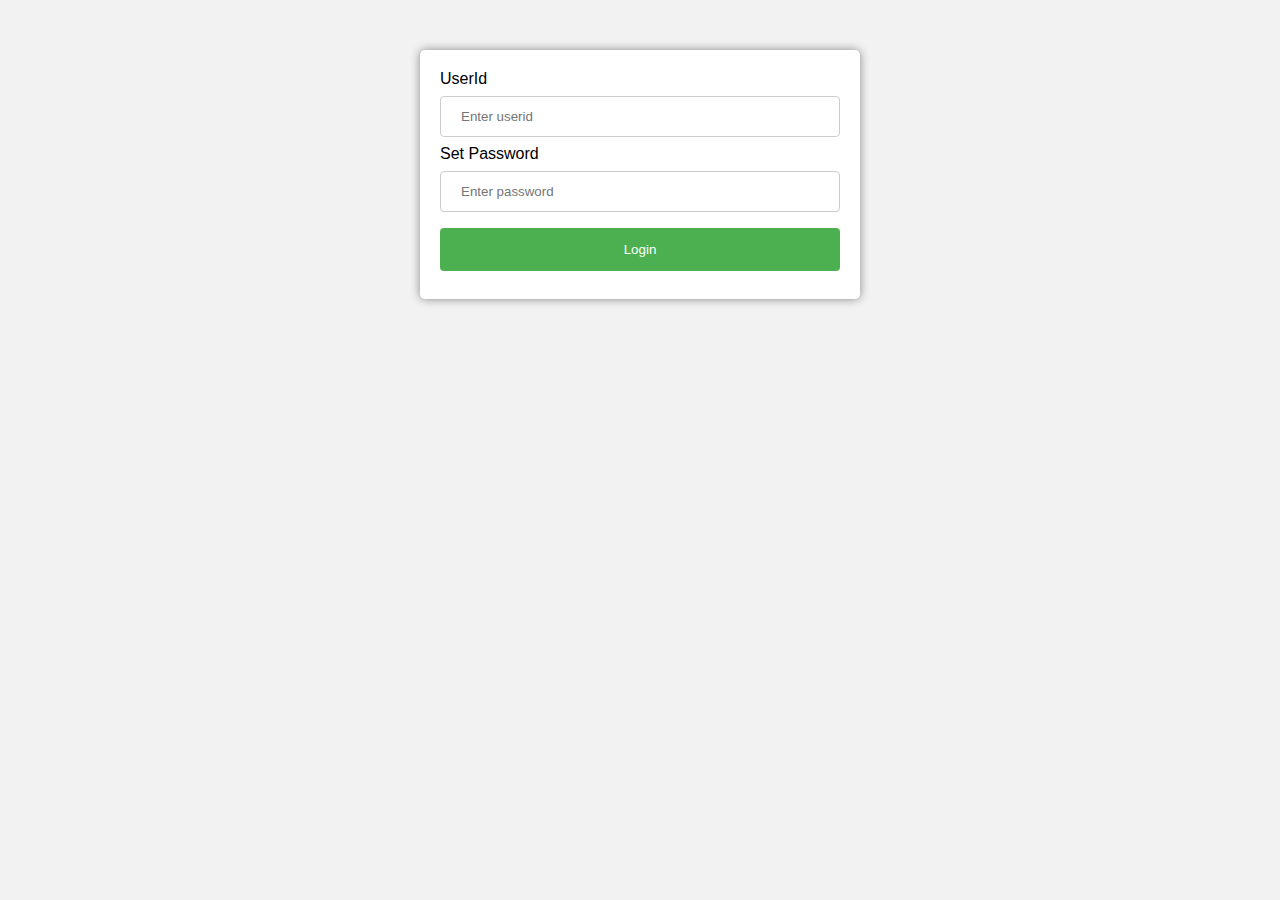
<file: src/main/webapp/loginpage.html>
<!DOCTYPE html>
<html>
<head>
<meta charset="ISO-8859-1">
<title>Insert title here</title>
<style>
		body {
			font-family: Arial, sans-serif;
			background-color: #f2f2f2;
		}
		form {
			background-color: #ffffff;
			padding: 20px;
			border-radius: 5px;
			box-shadow: 0px 0px 10px #888888;
			max-width: 400px;
			margin: 50px auto;
		}
		h2 {
			text-align: center;
			margin-top: 0;
		}
		input[type=text], input[type=password] {
			width: 100%;
			padding: 12px 20px;
			margin: 8px 0;
			display: inline-block;
			border: 1px solid #ccc;
			border-radius: 4px;
			box-sizing: border-box;
		}
		button[type=submit] {
			background-color: #4CAF50;
			color: white;
			padding: 14px 20px;
			margin: 8px 0;
			border: none;
			border-radius: 4px;
			cursor: pointer;
			width: 100%;
		}
		button[type=submit]:hover {
			background-color: #45a049;
		}
	</style>
</head>
<body>
	<form action="Login" method ="post">
	<label for="userid">UserId</label>
	<input type="text" id="userid" name="userid" placeholder="Enter userid" required>
	<label for="password">Set Password</label>
	<input type="text" id="password" name="password" placeholder="Enter password" required>
	<button type="submit">Login</button>
	</form>
	</form>
</body>
</html>
</file>
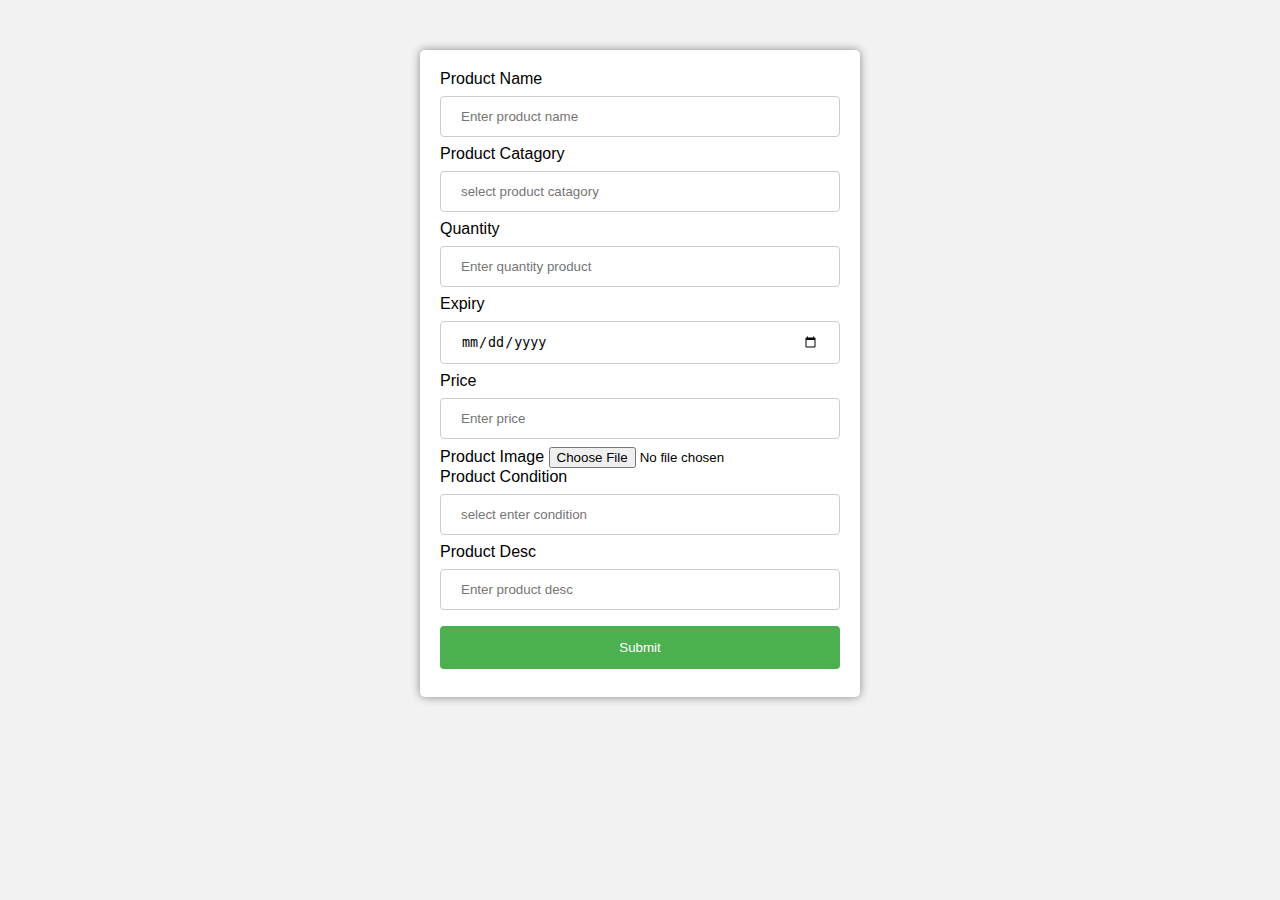
<file: src/main/webapp/saleproduct.html>
<!DOCTYPE html>
<html>
<head>
<meta charset="ISO-8859-1">
<title>SignUp</title>
<style>
		body {
			font-family: Arial, sans-serif;
			background-color: #f2f2f2;
		}
		form {
			background-color: #ffffff;
			padding: 20px;
			border-radius: 5px;
			box-shadow: 0px 0px 10px #888888;
			max-width: 400px;
			margin: 50px auto;
		}
		h2 {
			text-align: center;
			margin-top: 0;
		}
		input[type=text], input[type=password], input[type=date], input[type=number] {
			width: 100%;
			padding: 12px 20px;
			margin: 8px 0;
			display: inline-block;
			border: 1px solid #ccc;
			border-radius: 4px;
			box-sizing: border-box;
		}
		button[type=submit] {
			background-color: #4CAF50;
			color: white;
			padding: 14px 20px;
			margin: 8px 0;
			border: none;
			border-radius: 4px;
			cursor: pointer;
			width: 100%;
		}
		button[type=submit]:hover {
			background-color: #45a049;
		}
	</style>
</head>
<body>
	<form action="Sale"  method="post" enctype="multipart/form-data">
	<label for="pname">Product Name</label>
	<input type="text" id="pname" name="pname" placeholder="Enter product name" required>
	<label for="catagory">Product Catagory</label>
	<input type="text" id="catagory" name="catagory" placeholder="select product catagory" required>
	<label for="quantity">Quantity</label>
	<input type="number" id="quantity" name="quantity" placeholder="Enter quantity product" required>
	<label for="expiry">Expiry</label>
	<input type="date" id="expiry" name="expiry" placeholder="Enter expiry" pattern="yyyy-mm-dd" required>
	<label for="price">Price</label>
	<input type="number" id="price" name="price" placeholder="Enter price" required>
	<label for="photo">Product Image</label>
	<input type="file" id="photo" name="photo" placeholder="uplode product image" required>
	<label for="condition">Product Condition</label>
	<input type="text" id="condition" name="condition" placeholder="select enter condition" required>
	<label for="desc">Product Desc</label>
	<input type="text" id="desc" name="desc" placeholder="Enter product desc" required>
	<button type="submit">Submit</button>
	</form>
</body>
</html>
</file>
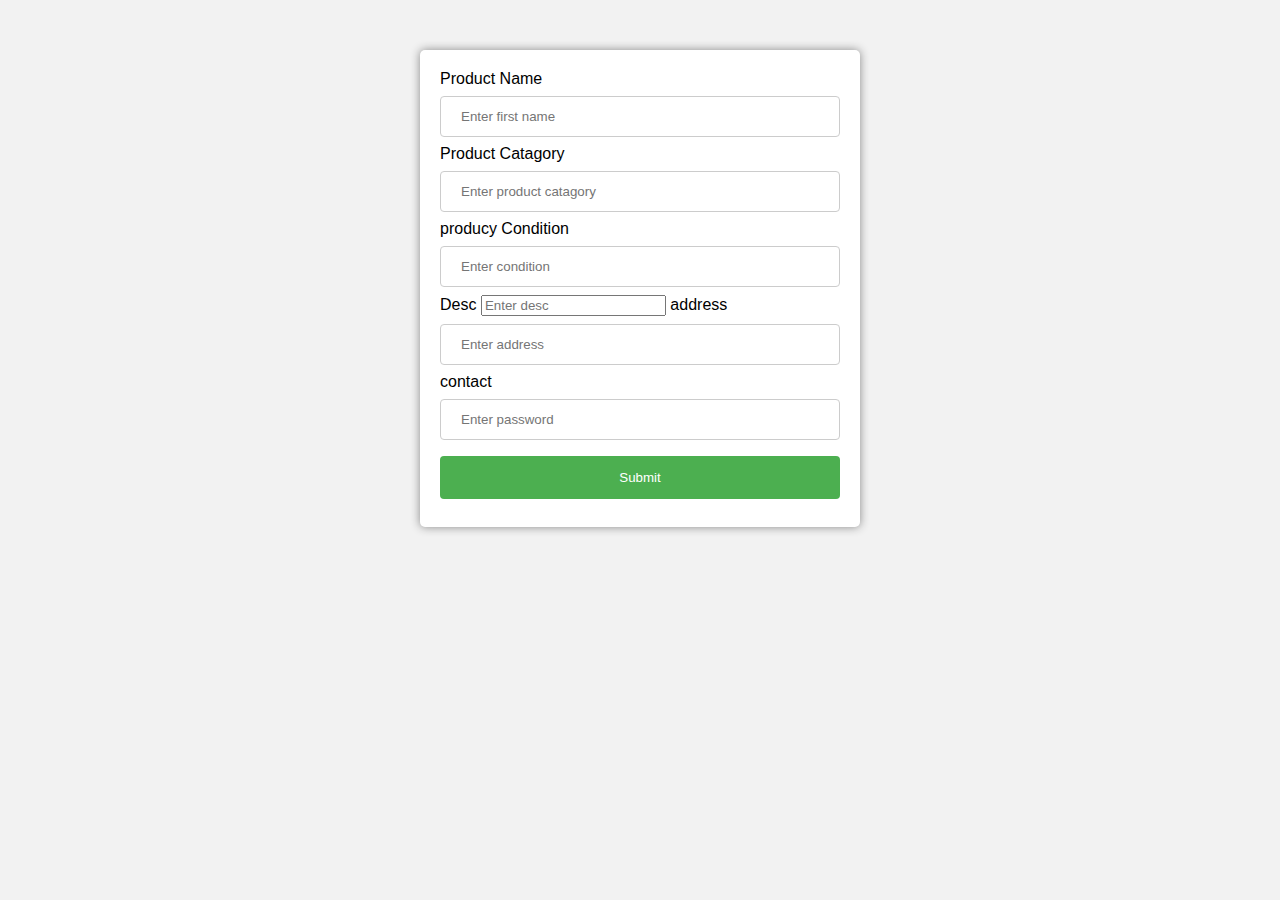
<file: src/main/webapp/service.html>
<!DOCTYPE html>
<html>
<head>
<meta charset="ISO-8859-1">
<title>Service</title>
<style>
		body {
			font-family: Arial, sans-serif;
			background-color: #f2f2f2;
		}
		form {
			background-color: #ffffff;
			padding: 20px;
			border-radius: 5px;
			box-shadow: 0px 0px 10px #888888;
			max-width: 400px;
			margin: 50px auto;
		}
		h2 {
			text-align: center;
			margin-top: 0;
		}
		input[type=text], input[type=password], input[type=date], input[type=number] {
			width: 100%;
			padding: 12px 20px;
			margin: 8px 0;
			display: inline-block;
			border: 1px solid #ccc;
			border-radius: 4px;
			box-sizing: border-box;
		}
		button[type=submit] {
			background-color: #4CAF50;
			color: white;
			padding: 14px 20px;
			margin: 8px 0;
			border: none;
			border-radius: 4px;
			cursor: pointer;
			width: 100%;
		}
		button[type=submit]:hover {
			background-color: #45a049;
		}
	</style>
</head>
<body>
	<form action="Service" method="post">
	<label for="sname">Product Name</label>
	<input type="text" id="sname" name="sname" placeholder="Enter first name" required>
	<label for="scatagory">Product Catagory</label>
	<input type="text" id="scatagory" name="scatagory" placeholder="Enter product catagory" required>
	<label for="scondition">producy Condition</label>
	<input type="text" id="scondition" name="scondition" placeholder="Enter condition" required>
	<label for="sdesc">Desc</label>
	<input type="test" id="sdesc" name="sdesc" placeholder="Enter desc" required>
	<label for="saddress"> address</label>
	<input type="text" id="saddress" name="saddress" placeholder="Enter address" required>
	<label for="scontact">contact</label>
	<input type="text" id="scontact" name="scontact" placeholder="Enter password" required>
	<button type="submit">Submit</button>
	</form>
</body>
</html>
</file>
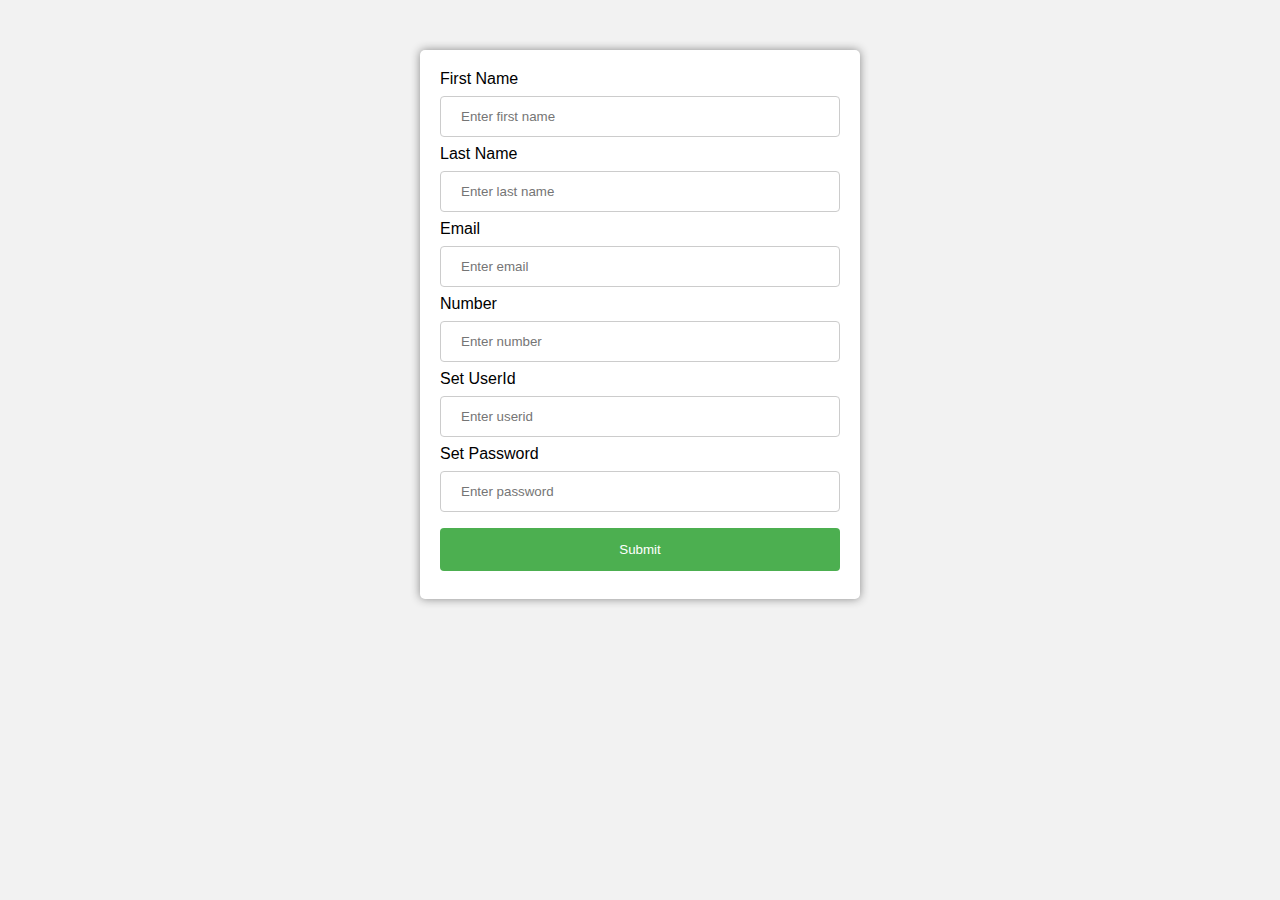
<file: src/main/webapp/signup.html>
<!DOCTYPE html>
<html>
<head>
<meta charset="ISO-8859-1">
<title>SignUp</title>
<style>
		body {
			font-family: Arial, sans-serif;
			background-color: #f2f2f2;
		}
		form {
			background-color: #ffffff;
			padding: 20px;
			border-radius: 5px;
			box-shadow: 0px 0px 10px #888888;
			max-width: 400px;
			margin: 50px auto;
		}
		h2 {
			text-align: center;
			margin-top: 0;
		}
		input[type=text], input[type=password], input[type=email], input[type=number] {
			width: 100%;
			padding: 12px 20px;
			margin: 8px 0;
			display: inline-block;
			border: 1px solid #ccc;
			border-radius: 4px;
			box-sizing: border-box;
		}
		button[type=submit] {
			background-color: #4CAF50;
			color: white;
			padding: 14px 20px;
			margin: 8px 0;
			border: none;
			border-radius: 4px;
			cursor: pointer;
			width: 100%;
		}
		button[type=submit]:hover {
			background-color: #45a049;
		}
	</style>
</head>
<body>
	<form action="signup" method="post">
	<label for="fname">First Name</label>
	<input type="text" id="fname" name="fname" placeholder="Enter first name" required>
	<label for="lname">Last Name</label>
	<input type="text" id="lname" name="lname" placeholder="Enter last name" required>
	<label for="email">Email</label>
	<input type="email" id="email" name="email" placeholder="Enter email" required>
	<label for="number">Number</label>
	<input type="number" id="number" name="number" placeholder="Enter number" required>
	<label for="userid">Set UserId</label>
	<input type="text" id="userid" name="userid" placeholder="Enter userid" required>
	<label for="password">Set Password</label>
	<input type="text" id="password" name="password" placeholder="Enter password" required>
	<button type="submit">Submit</button>
	</form>
</body>
</html>
</file>
